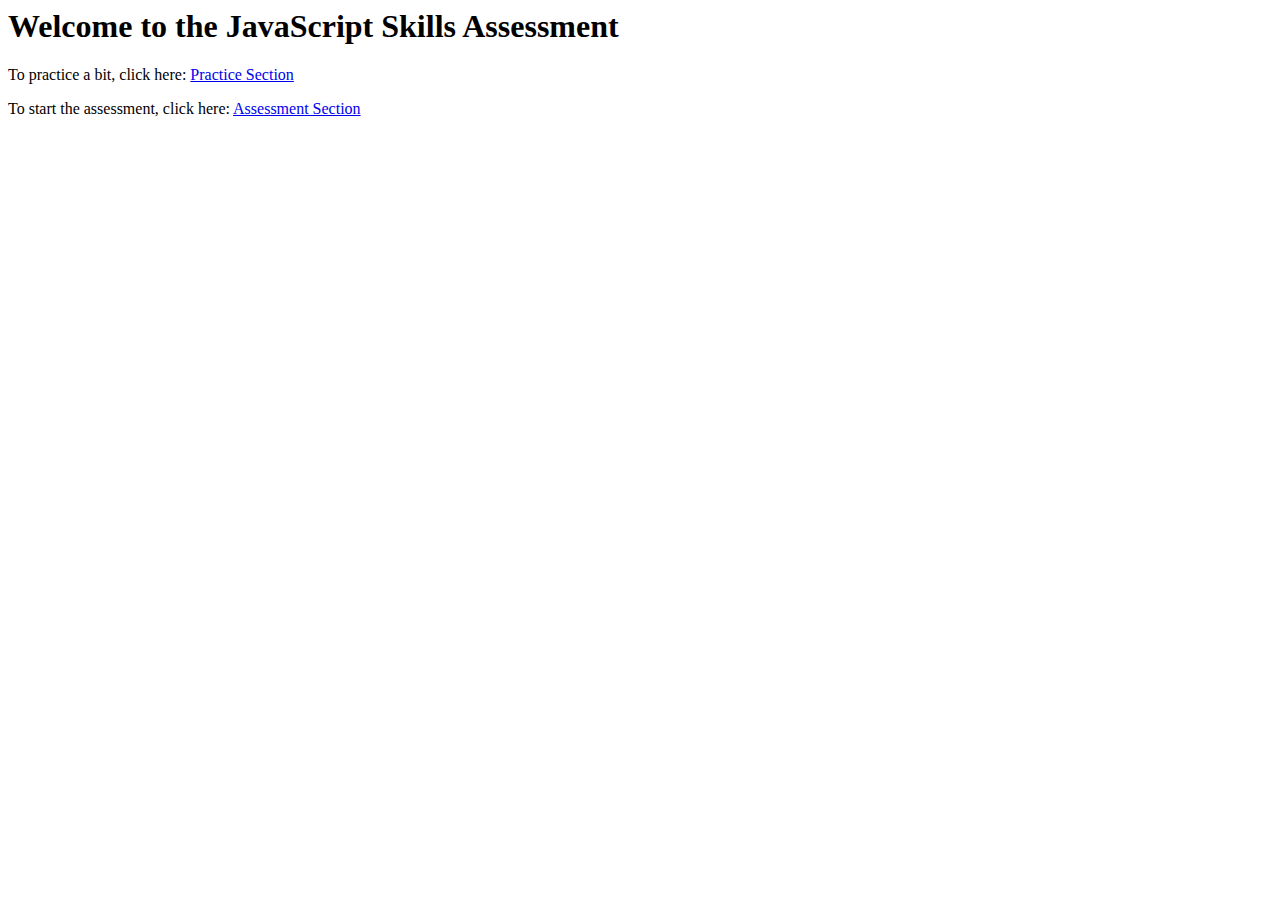
<file: wk4/javascript/templates/index.html>
<html>
<head>
   <title>JavaScript Skills</title>
</head>
<body>
	<h1>Welcome to the JavaScript Skills Assessment</h1>

	<p>To practice a bit, click here: <a href="/practice">Practice Section</a></p>

	<p>To start the assessment, click here: <a href="/assessment">Assessment Section</a></p>
	
	
</body>
</html>
</file>
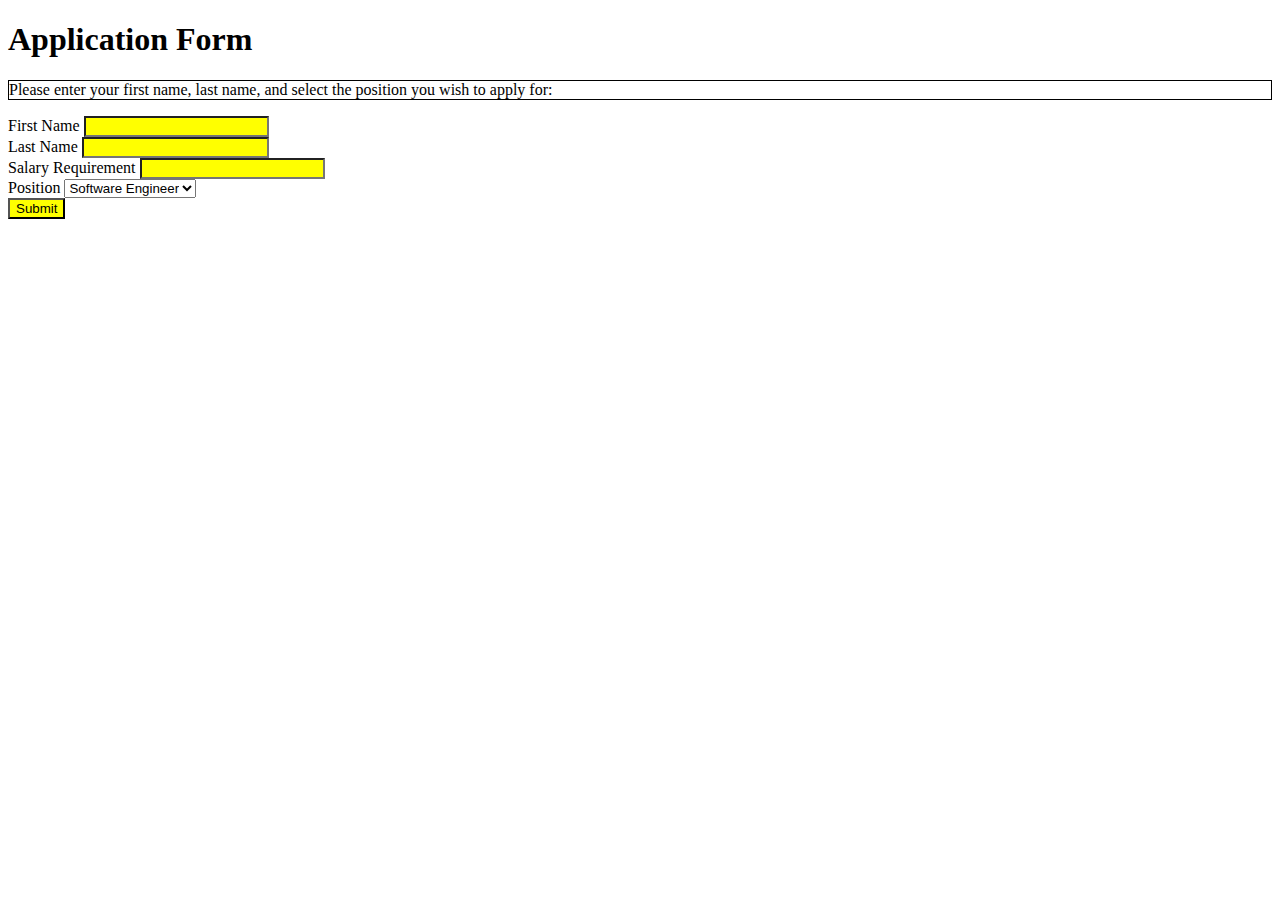
<file: wk3/html-css/application-form.html>
<!doctype html>
<html>
<head>
  <title>Application Form</title>

  <link rel="stylesheet" href="styles.css">
</head>
<body>
  <h1>Application Form</h1>
  <p>Please enter your first name, last name, and select the position you wish
  to apply for: </p>

  <form action="/application-success">
    <label>First Name <input type="text" name="first_name"></label></br>
    <label>Last Name <input type="text" name="last_name"></label></br>
    <label>Salary Requirement <input type="text" name="salary"></label></br>
    <label>
      Position
      <select name="job_title">
        <option value="software engineer">Software Engineer</option>
        <option value="qa engineer">QA Engineer</option>
        <option value="product manager">Product Manager</option>
      </select>
    </label></br>
    <input type="submit">
  </form>
</body>
</html>
</file>
<file: wk3/html-css/styles.css>
input { background-color: yellow; }

[name=last_name] { font-weight: bold; }

p { border: 1px solid black; }
</file>
